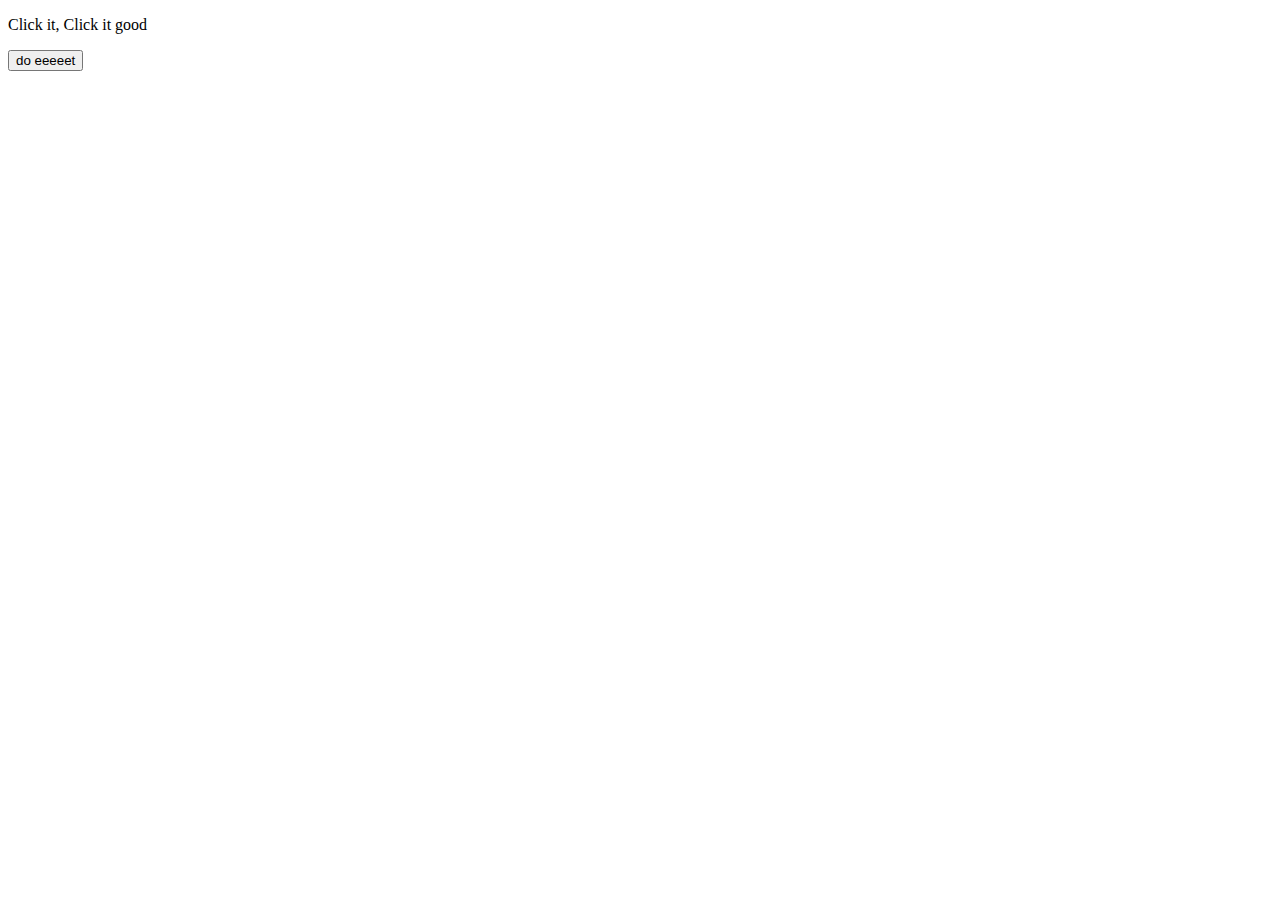
<file: scratch/geolocation.html>
<!DOCTYPE html>
<html>
<body>

<p id="demo">Click it, Click it good</p>
<button onclick="getLocation()">do eeeeet</button>

<script>
var x = document.getElementById("demo");
function getLocation() {
      if (navigator.geolocation) {
        navigator.geolocation.getCurrentPosition(showPosition);
      } else {
        x.innerHTML = "Geolocation is not supported by this browser.";
      }
}
function showPosition(position) {
      x.innerHTML = "Latitude: " + position.coords.latitude + "<br>Longitude: " + position.coords.longitude; 
      console.log(position);
}
</script>

</body>
</html>
</file>
